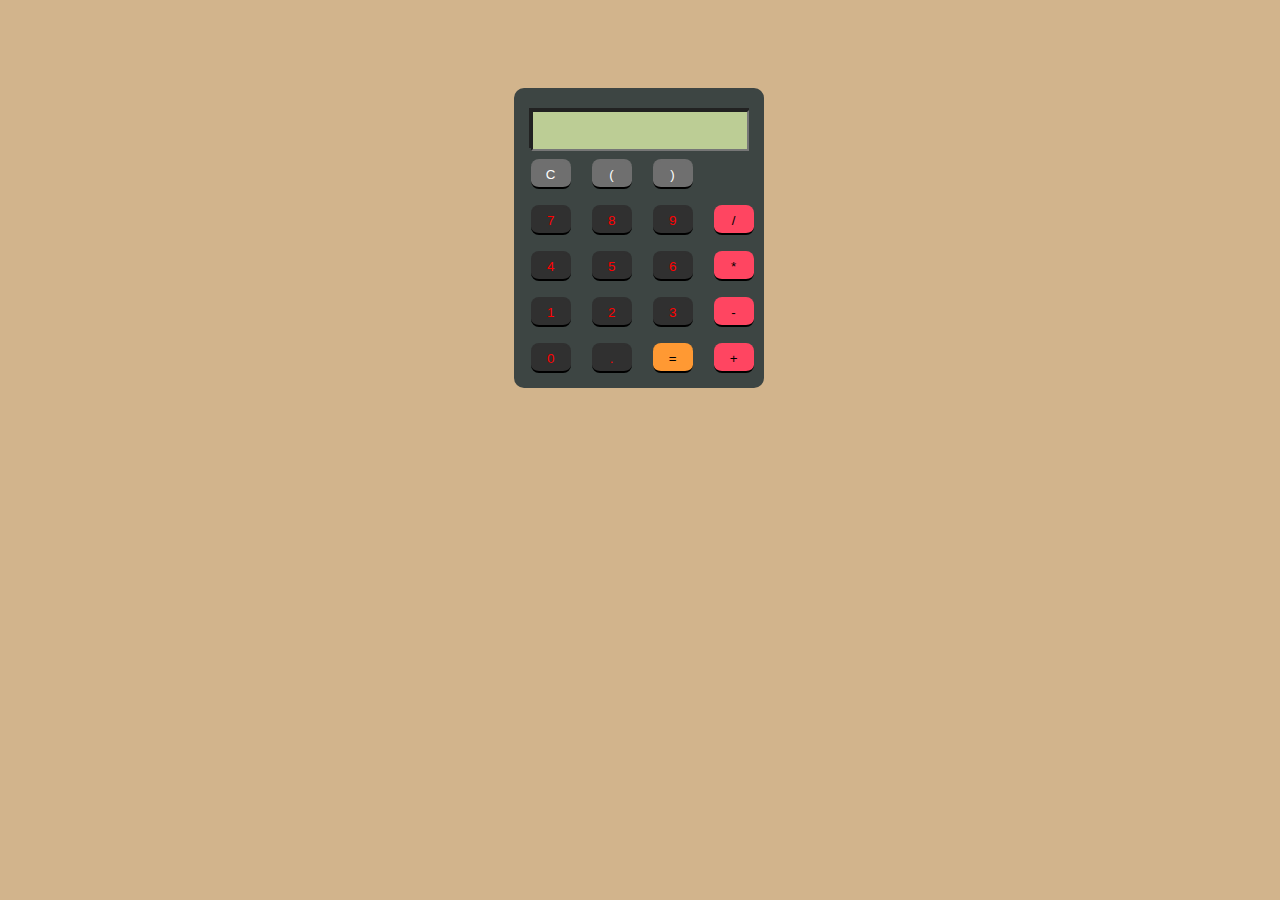
<file: Calculatior_version1/index.html>
<!DOCTYPE html>
<html> 

	<head>
		<meta charset="UTF-8"/>
		<title> Calculator </title>
		<link href="styles.css" rel="stylesheet" type="text/css" />
		<!--<script type="text/javascript" src="jquery-3.2.1.min.js"> </script>-->
		<script type="text/javascript" src="scripts.js">	</script>
	</head>


	<body>
		<div class="box"> 
			<div class="display"> <input type="text" readonly size="15.75" id="d" > </div>
			<div class="keys">
				<p>
					<input type="button" class="button gray" value="C" onclick='c("")'>
					<input type="button" class="button gray" value="(" onclick='math("(")'>
					<input type="button" class="button gray" value=")" onclick='math(")")'>
					
					
				</p>
				<p>
					<input type="button" class="button red" value="7" onclick='math("7")'>
					<input type="button" class="button red" value="8" onclick='math("8")'>
					<input type="button" class="button red" value="9" onclick='math("9")'>
					<input type="button" class="button pink" value="/" onclick='math("/")'>
					
					
					
				</p>
				<p>
					<input type="button" class="button red" value="4" onclick='math("4")'>
					<input type="button" class="button red" value="5" onclick='math("5")'>
					<input type="button" class="button red" value="6" onclick='math("6")'>
					<input type="button" class="button pink" value="*" onclick='math("*")'>
					
					
				</p>
				<p>
					<input type="button" class="button red" value="1" onclick='math("1")'>
					<input type="button" class="button red" value="2" onclick='math("2")'>
					<input type="button" class="button red" value="3" onclick='math("3")'>
					<input type="button" class="button pink" value="-" onclick='math("-")'>
					
					
				</p>
				<p>
					<input type="button" class="button red" value="0" onclick='math("0")'>
					<input type="button" class="button red" value="." onclick='math(".")'>
					<input type="button" class="button orange" value="=" onclick='e()'>
					<input type="button" class="button pink" value="+" onclick='math("+")'>
					
				</p>
			</div>
		</div>
	</body>
</html>
</file>
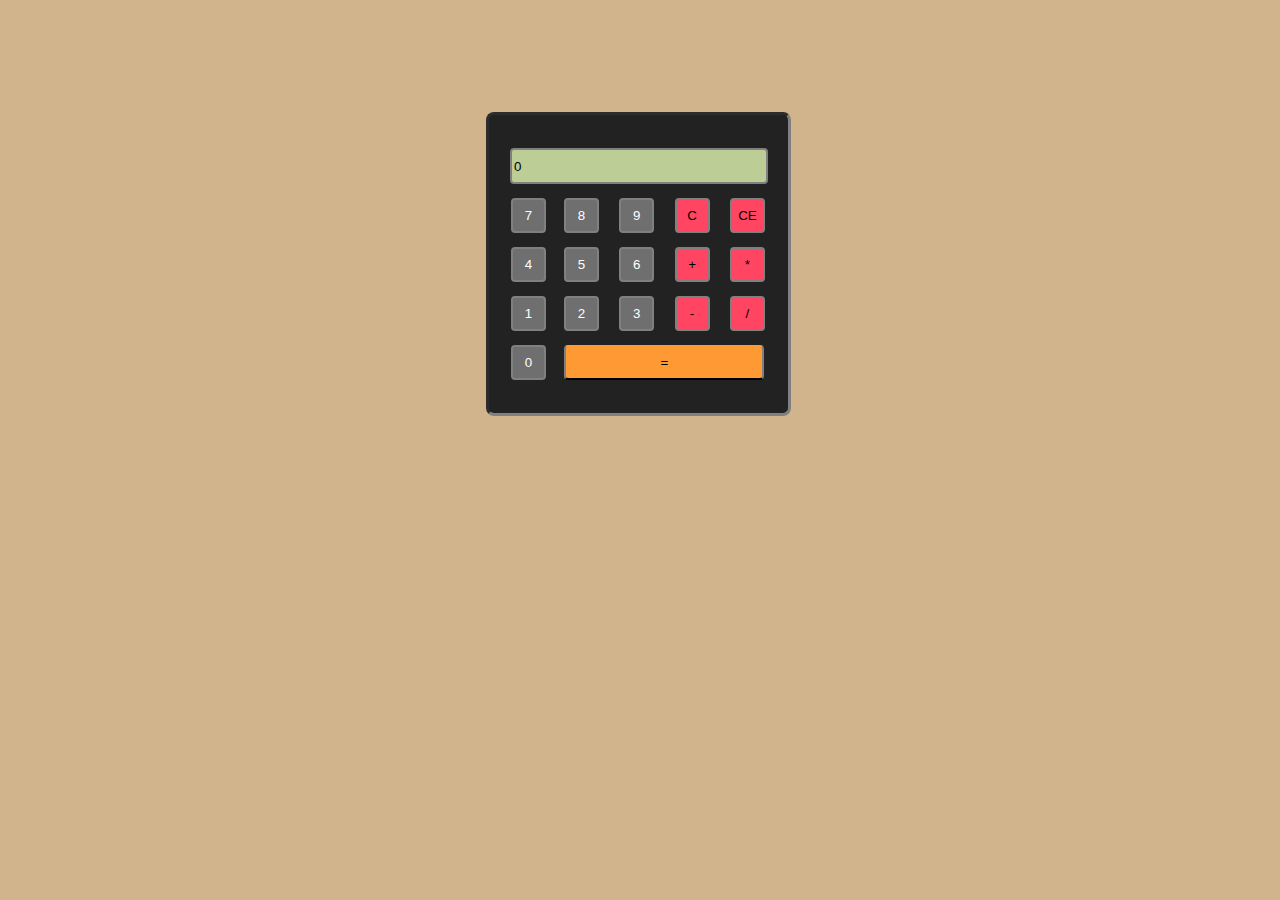
<file: Calculatior_version2/index.html>
<!DOCTYPE html>
<html> 

	<head>
		<meta charset="UTF-8"/>
		<title> Calculator </title>
		<link href="styles.css" rel="stylesheet" type="text/css" />
		<!--<script type="text/javascript" src="jquery-3.2.1.min.js"> </script>-->
		
	</head>
	
	<body>
	
	<form name="Calculation" action="">
     <table class="Table" cellpadding="2" cellspacing="2">
     <tr>
         <td colspan="5" align="middle">
         	<input id="TextEdit" name="ReadOut" type="Text" size="27" value="0" width="250px">
         </td>
     </tr>
     <tr>
         <td><input name="btnSeven" class="btnN" type="Button" value="7" onclick="PressedNum(7)"></td>
         <td><input name="btnEight"  class="btnN" type="Button" value="8" onclick="PressedNum(8)"></td>
         <td><input name="btnNine" class="btnN" type="Button" value="9" onclick="PressedNum(9)"></td>
         <td><input name="btnClear" class="btnOp" type="Button" value="C" onclick="Clear()" /></td>
         <td><input name="btnClearEntry" class="btnOp" type="Button" value="CE" onclick="ClearEntry()" /></td>
       </tr>
     <tr>
         <td><input name="btnFour" class="btnN" type="Button" value="4" onclick="PressedNum(4)"></td>
         <td><input name="btnFive" class="btnN" type="Button" value="5" onclick="PressedNum(5)"></td>
         <td><input name="btnSix" class="btnN" type="Button" value="6" onclick="PressedNum(6)"></td>
         <td><input name="btnPlus"  class="btnOp" type="Button" value="+" onclick="Operations('+')" /></td>
         <td><input name="btnMultiply" class="btnOp"type="Button" value="*" onclick="Operations('*')" /></td>
     </tr>
     <tr>
         <td><input name="btnOne" class="btnN" type="Button" value="1" onclick="PressedNum(1)"></td>
         <td><input name="btnTwo" class="btnN" type="Button" value="2" onclick="PressedNum(2)"></td>
         <td><input name="btnThree" class="btnN" type="Button" value="3" onclick="PressedNum(3)"></td>
         <td><input name="btnMinus" class="btnOp" type="Button" value="-" onclick="Operations('-')" /></td>
         <td ><input name="btnDivide" class="btnOp" type="Button" value=" / " onclick="Operations('/')" /></td>
     </tr>
     <tr>
         <td><input name="btnZero" class="btnN" type="Button" value="0" onclick="PressedNum(0)"></td>
         <td colspan="4"><input id="WideBtn" name="btnEquals" type="Button" value="=" onclick="Operations('=')"></td>
         <td></td>
         <td></td>
     </tr>
     </table>
</form>

	<script type="text/javascript" src="scripts.js">	</script>
	
	</body>
</file>
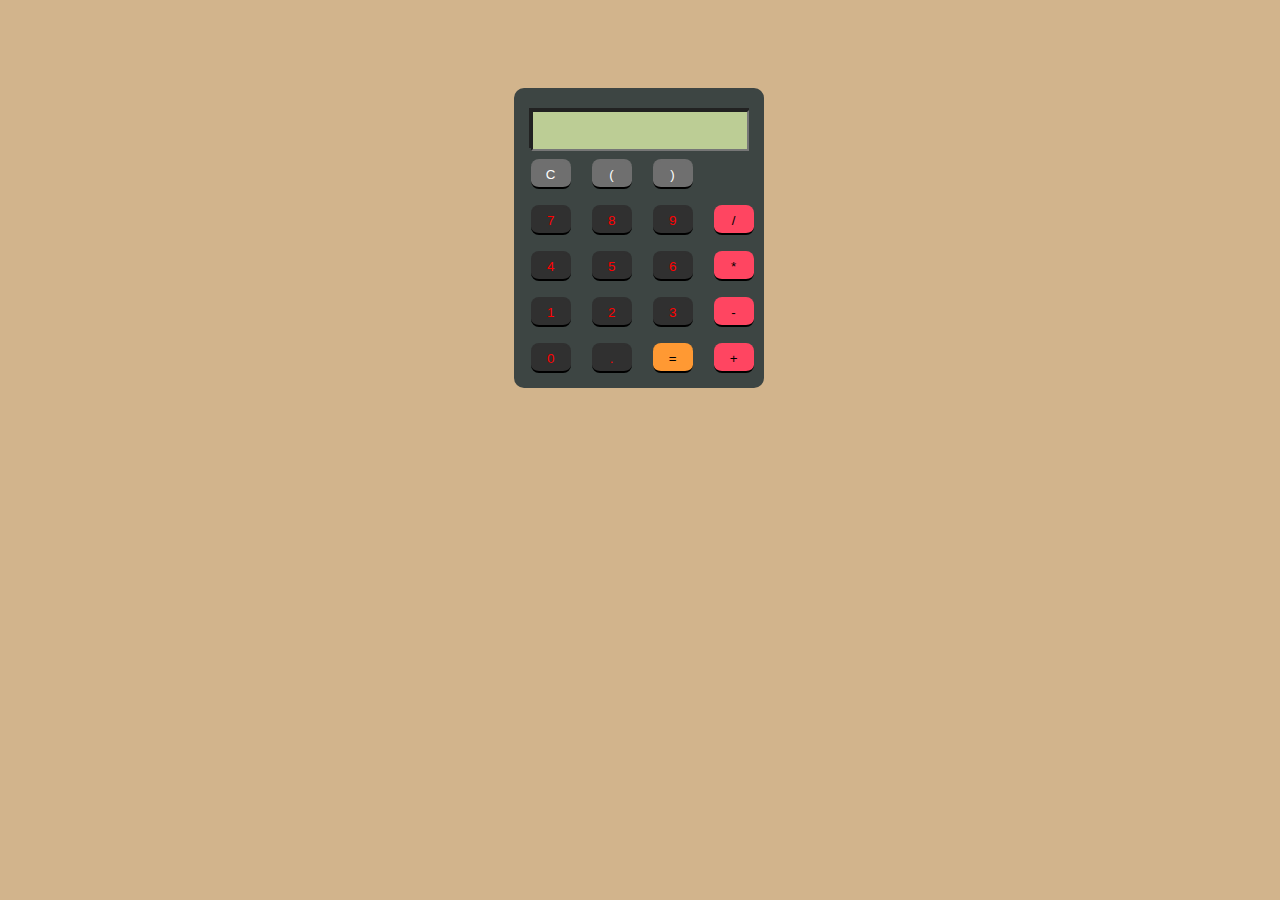
<file: html_calculator.html>
<!DOCTYPE html>
<html> 

	<head>
		<meta charset="UTF-8"/>
		<title> Calculator </title>
		<link href="css_calculator.css" rel="stylesheet" type="text/css" />
		<!--<script type="text/javascript" src="jquery-3.2.1.min.js"> </script>-->
		<script type="text/javascript" src="java_calculator.js">	</script>
	</head>


	<body>
		<div class="box"> 
			<div class="display"> <input type="text" readonly size="15.75" id="d" > </div>
			<div class="keys">
				<p>
					<input type="button" class="button gray" value="C" onclick='c("")'>
					<input type="button" class="button gray" value="(" onclick='math("(")'>
					<input type="button" class="button gray" value=")" onclick='math(")")'>
					
					
				</p>
				<p>
					<input type="button" class="button red" value="7" onclick='math("7")'>
					<input type="button" class="button red" value="8" onclick='math("8")'>
					<input type="button" class="button red" value="9" onclick='math("9")'>
					<input type="button" class="button pink" value="/" onclick='math("/")'>
					
					
					
				</p>
				<p>
					<input type="button" class="button red" value="4" onclick='math("4")'>
					<input type="button" class="button red" value="5" onclick='math("5")'>
					<input type="button" class="button red" value="6" onclick='math("6")'>
					<input type="button" class="button pink" value="*" onclick='math("*")'>
					
					
				</p>
				<p>
					<input type="button" class="button red" value="1" onclick='math("1")'>
					<input type="button" class="button red" value="2" onclick='math("2")'>
					<input type="button" class="button red" value="3" onclick='math("3")'>
					<input type="button" class="button pink" value="-" onclick='math("-")'>
					
					
				</p>
				<p>
					<input type="button" class="button red" value="0" onclick='math("0")'>
					<input type="button" class="button red" value="." onclick='math(".")'>
					<input type="button" class="button orange" value="=" onclick='e()'>
					<input type="button" class="button pink" value="+" onclick='math("+")'>
					
				</p>
			</div>
		</div>
	</body>
</html>
</file>
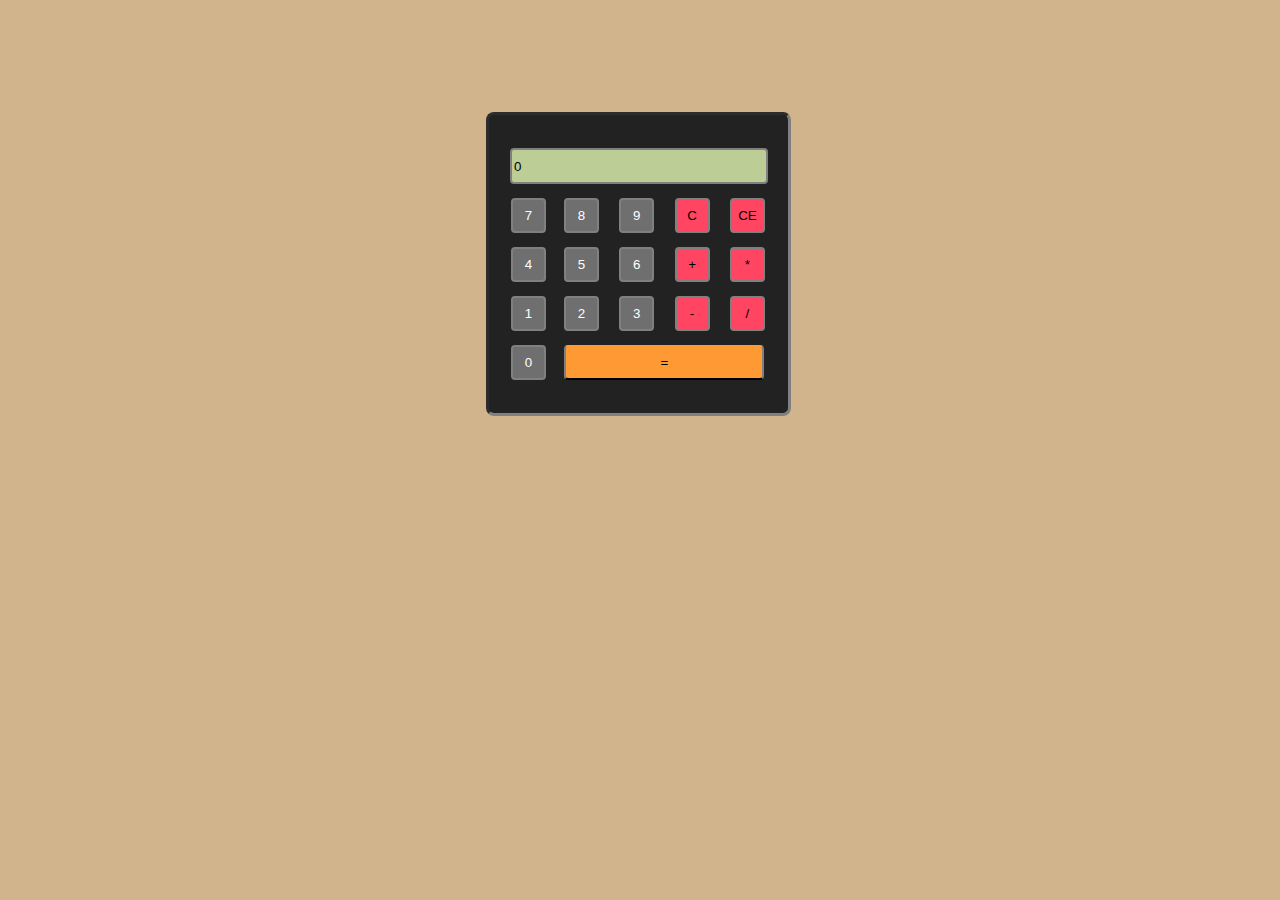
<file: html_calculator_version2.html>
<!DOCTYPE html>
<html> 

	<head>
		<meta charset="UTF-8"/>
		<title> Calculator </title>
		<link href="css_version2.css" rel="stylesheet" type="text/css" />
		<!--<script type="text/javascript" src="jquery-3.2.1.min.js"> </script>-->
		
	</head>
	
	<body>
	
	<form name="Calculation" action="">
     <table class="Table" cellpadding="2" cellspacing="2">
     <tr>
         <td colspan="5" align="middle">
         	<input id="TextEdit" name="ReadOut" type="Text" size="28" value="0" width="250px">
         </td>
     </tr>
     <tr>
         <td><input name="btnSeven" class="btnN" type="Button" value="7" onclick="PressedNum(7)"></td>
         <td><input name="btnEight"  class="btnN" type="Button" value="8" onclick="PressedNum(8)"></td>
         <td><input name="btnNine" class="btnN" type="Button" value="9" onclick="PressedNum(9)"></td>
         <td><input name="btnClear" class="btnOp" type="Button" value="C" onclick="Clear()" /></td>
         <td><input name="btnClearEntry" class="btnOp" type="Button" value="CE" onclick="ClearEntry()" /></td>
       </tr>
     <tr>
         <td><input name="btnFour" class="btnN" type="Button" value="4" onclick="PressedNum(4)"></td>
         <td><input name="btnFive" class="btnN" type="Button" value="5" onclick="PressedNum(5)"></td>
         <td><input name="btnSix" class="btnN" type="Button" value="6" onclick="PressedNum(6)"></td>
         <td><input name="btnPlus"  class="btnOp" type="Button" value="+" onclick="Operations('+')" /></td>
         <td><input name="btnMultiply" class="btnOp"type="Button" value="*" onclick="Operations('*')" /></td>
     </tr>
     <tr>
         <td><input name="btnOne" class="btnN" type="Button" value="1" onclick="PressedNum(1)"></td>
         <td><input name="btnTwo" class="btnN" type="Button" value="2" onclick="PressedNum(2)"></td>
         <td><input name="btnThree" class="btnN" type="Button" value="3" onclick="PressedNum(3)"></td>
         <td><input name="btnMinus" class="btnOp" type="Button" value="-" onclick="Operations('-')" /></td>
         <td ><input name="btnDivide" class="btnOp" type="Button" value=" / " onclick="Operations('/')" /></td>
     </tr>
     <tr>
         <td><input name="btnZero" class="btnN" type="Button" value="0" onclick="PressedNum(0)"></td>
         <td colspan="4"><input id="WideBtn" name="btnEquals" type="Button" value="=" onclick="Operations('=')"></td>
         <td></td>
         <td></td>
     </tr>
     </table>
</form>

	<script type="text/javascript" src="java_calculator_version2.js">	</script>
	
	</body>
</file>
<file: Calculatior_version1/styles.css>
body
{
    background-color:tan;
}
.box
{
    background-color:#3d4543;
    height:300px;
    width:250px;
    border-radius:10px;
    position:relative;
    top:80px;
    left:40%;
}
.display
{
    background-color:#222;
    width:220px;
    position:relative;
    left:15px;
    top:20px;
    height:40px;
}
.display input
{
	position:relative;
    left:2px;
    top:2px;
    height:35px;
    color:black;
    background-color:#bccd95;
    font-size:21px;
    text-align:right;
}
.keys
{
    position:relative;
    top:15px;
}
.button
{
    width:40px;
    height:30px;
    border:none;
    border-radius:8px;
    margin-left:17px;
    cursor:pointer;
    border-top:2px solid transparent;
}
.button.gray
{
    color:white;
    background-color:#6f6f6f;
    border-bottom:black 2px solid;
    border-top:2px #6f6f6f solid;
}
.button.pink
{
    color:black;
    background-color:#ff4561;
    border-bottom:black 2px solid;
}
.button.red
{
    color:red;
    background-color:#303030;
    border-bottom:black 2px solid;
    border-top:2px #303030 solid;
}
.button.orange
{
    color:black;
    background-color:#FF9933;
    border-bottom:black 2px solid;
    border-top:2px #FF9933 solid;
}
.gray:active
{
    border-top:black 2px solid;
    border-bottom:2px #6f6f6f solid;
}
.pink:active
{
    border-top:black 2px solid;
    border-bottom:#ff4561 2px solid;
}
.black:active
{
    border-top:black 2px solid;
    border-bottom:#303030 2px solid;
}
.orange:active
{
    border-top:black 2px solid;
    border-bottom:#FF9933 2px solid;
}
p
{
    line-height:10px;
}
</file>
<file: Calculatior_version2/styles.css>
body
{
    background-color:tan;
}


.Table {
   	  border: 3px inset gray;
   	   background-color:#222;
   	  margin-left: 22%;
   	  margin-top: 12px;
   	  width: 120px;
   	  text-align: center;
	  padding-left: 13px;
	  padding-bottom:25px;
	  padding-top:25px;
	  border-radius:8px;
	  position:relative;
    left:200px;
    top:100px;
    height:40px;
   	}
.btnOp {
    color:black;
    background-color:#ff4561;
    border-bottom:black 2px solid;	
}

.btnN {
color:white;
    background-color:#6f6f6f;
    border-bottom:black 2px solid;
    border-top:2px #6f6f6f solid;
	
}
	
.Table input {
   	  border: 2px solid gray;
   	  border-radius: 4px;
   	  width: 35px;
	  height:35px;
   	  margin: 4px;
	  
	 
   	}
 #TextEdit {

width: 250px;
background-color:#bccd95;
height: 30px;


}
#WideBtn {

width: 200px;
color:black;
    background-color:#FF9933;
    border-bottom:black 2px solid;
    border-top:2px #FF9933 solid;

}
</file>
<file: css_calculator.css>
body
{
    background-color:tan;
}
.box
{
    background-color:#3d4543;
    height:300px;
    width:250px;
    border-radius:10px;
    position:relative;
    top:80px;
    left:40%;
}
.display
{
    background-color:#222;
    width:220px;
    position:relative;
    left:15px;
    top:20px;
    height:40px;
}
.display input
{
	position:relative;
    left:2px;
    top:2px;
    height:35px;
    color:black;
    background-color:#bccd95;
    font-size:21px;
    text-align:right;
}
.keys
{
    position:relative;
    top:15px;
}
.button
{
    width:40px;
    height:30px;
    border:none;
    border-radius:8px;
    margin-left:17px;
    cursor:pointer;
    border-top:2px solid transparent;
}
.button.gray
{
    color:white;
    background-color:#6f6f6f;
    border-bottom:black 2px solid;
    border-top:2px #6f6f6f solid;
}
.button.pink
{
    color:black;
    background-color:#ff4561;
    border-bottom:black 2px solid;
}
.button.red
{
    color:red;
    background-color:#303030;
    border-bottom:black 2px solid;
    border-top:2px #303030 solid;
}
.button.orange
{
    color:black;
    background-color:#FF9933;
    border-bottom:black 2px solid;
    border-top:2px #FF9933 solid;
}
.gray:active
{
    border-top:black 2px solid;
    border-bottom:2px #6f6f6f solid;
}
.pink:active
{
    border-top:black 2px solid;
    border-bottom:#ff4561 2px solid;
}
.black:active
{
    border-top:black 2px solid;
    border-bottom:#303030 2px solid;
}
.orange:active
{
    border-top:black 2px solid;
    border-bottom:#FF9933 2px solid;
}
p
{
    line-height:10px;
}
</file>
<file: css_version2.css>
body
{
    background-color:tan;
}


.Table {
   	  border: 3px inset gray;
   	   background-color:#222;
   	  margin-left: 22%;
   	  margin-top: 12px;
   	  width: 120px;
   	  text-align: center;
	  padding-left: 13px;
	  padding-bottom:25px;
	  padding-top:25px;
	  border-radius:8px;
	  position:relative;
    left:200px;
    top:100px;
    height:40px;
   	}
.btnOp {
    color:black;
    background-color:#ff4561;
    border-bottom:black 2px solid;	
}

.btnN {
color:white;
    background-color:#6f6f6f;
    border-bottom:black 2px solid;
    border-top:2px #6f6f6f solid;
	
}
	
.Table input {
   	  border: 2px solid gray;
   	  border-radius: 4px;
   	  width: 35px;
	  height:35px;
   	  margin: 4px;
	  
	 
   	}
 #TextEdit {

width: 250px;
background-color:#bccd95;
height: 30px;


}
#WideBtn {

width: 200px;
color:black;
    background-color:#FF9933;
    border-bottom:black 2px solid;
    border-top:2px #FF9933 solid;

}
</file>
